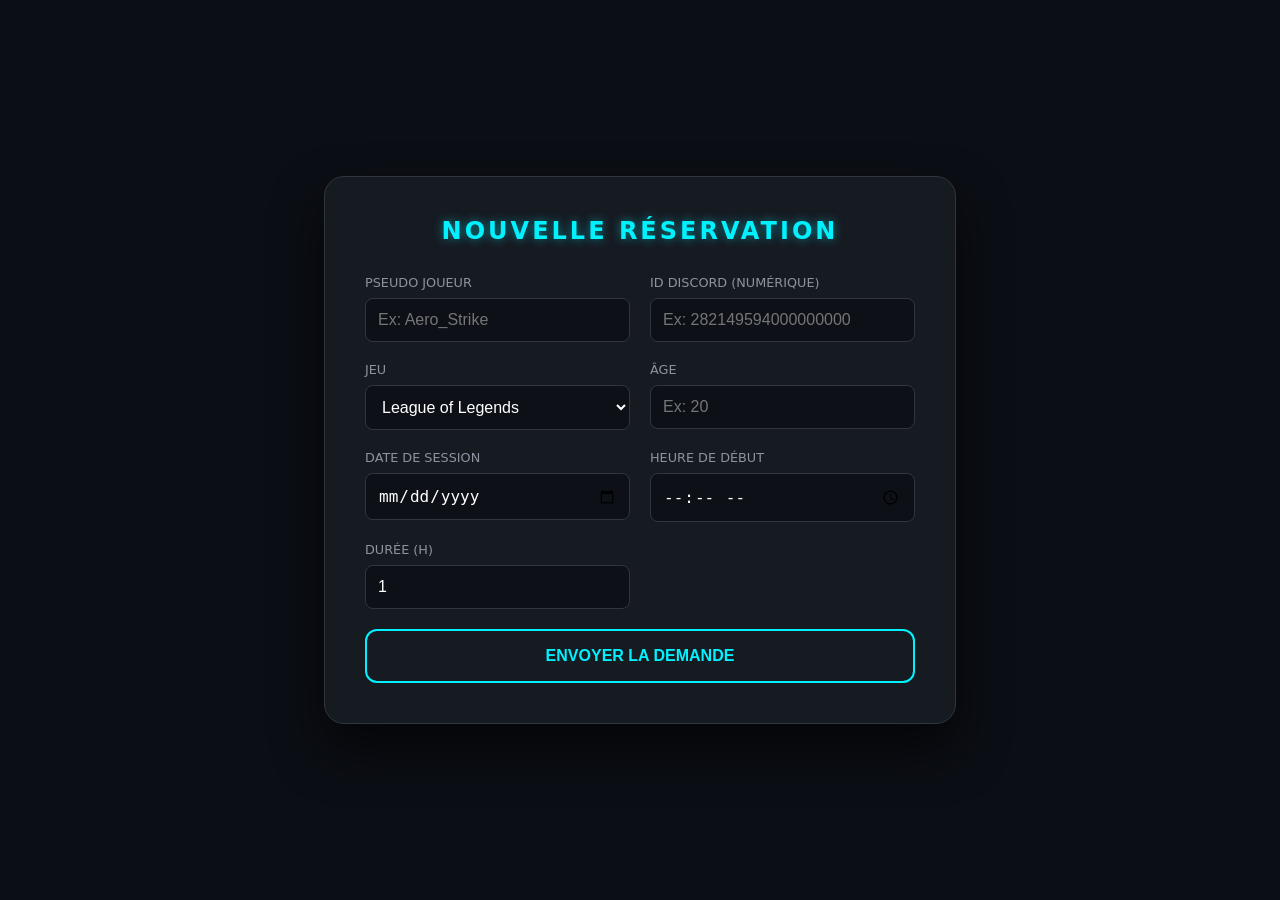
<file: index.html>
<!DOCTYPE html>
<html lang="fr">
<head>
    <meta charset="UTF-8">
    <meta name="viewport" content="width=device-width, initial-scale=1.0">
    <title>Réserver une Session | GameConnect</title>
    <link rel="stylesheet" href="style.css">
</head>
<body>

    <div class="card">
        <h2>Nouvelle Réservation</h2>
        
        <form id="booking-form">
            <div class="input-grid">
                <div class="field">
                    <label>Pseudo Joueur</label>
                    <input type="text" id="p-pseudo" placeholder="Ex: Aero_Strike" required>
                </div>
                <div class="field">
                    <label>ID Discord (Numérique)</label>
                    <input type="text" id="p-discord-id" placeholder="Ex: 282149594000000000" required>
                </div>
            </div>

            <div class="input-grid">
                <div class="field">
                    <label>Jeu</label>
                    <select id="p-game" required>
                        <option value="League of Legends">League of Legends</option>
                        <option value="Valorant">Valorant</option>
                        <option value="Fortnite">Fortnite</option>
                        <option value="Counter-Strike 2">Counter-Strike 2</option>
                    </select>
                </div>
                <div class="field">
                    <label>Âge</label>
                    <input type="number" id="p-age" placeholder="Ex: 20" required>
                </div>
            </div>

            <div class="input-grid">
                <div class="field">
                    <label>Date de session</label>
                    <input type="date" id="p-date" required>
                </div>
                <div class="field">
                    <label>Heure de début</label>
                    <input type="time" id="p-time" required>
                </div>
            </div>

            <div class="input-grid">
                <div class="field">
                    <label>Durée (h)</label>
                    <input type="number" id="p-duration" min="1" max="12" value="1">
                </div>
            </div>

            <div class="btn-container">
                <button type="submit" id="submit-btn" class="btn-confirm">
                    <span class="btn-text">ENVOYER LA DEMANDE</span>
                </button>
            </div>
        </form>
    </div>

    <script src="script.js"></script>
</body>
</html>
</file>
<file: style.css>
:root {
    --primary: #00f2ff;
    --primary-glow: rgba(0, 242, 255, 0.5);
    --bg: #0b0e14;
    --card-bg: #161b22;
    --input-bg: #0d1117;
    --text: #ffffff;
    --border: #30363d;
}

body {
    margin: 0;
    font-family: 'Segoe UI', system-ui, sans-serif;
    background-color: var(--bg);
    color: var(--text);
    display: flex;
    justify-content: center;
    align-items: center;
    min-height: 100vh;
}

.card {
    background: var(--card-bg);
    padding: 40px;
    border-radius: 20px;
    border: 1px solid var(--border);
    box-shadow: 0 25px 50px rgba(0,0,0,0.6);
    width: 90%;
    max-width: 550px;
    animation: fadeIn 0.6s ease-out;
}

@keyframes fadeIn {
    from { opacity: 0; transform: translateY(20px); }
    to { opacity: 1; transform: translateY(0); }
}

h2 {
    text-align: center;
    color: var(--primary);
    text-transform: uppercase;
    letter-spacing: 3px;
    margin-top: 0;
    margin-bottom: 30px;
    text-shadow: 0 0 10px var(--primary-glow);
}

.input-grid {
    display: grid;
    grid-template-columns: 1fr 1fr;
    gap: 20px;
    margin-bottom: 20px;
}

.field { display: flex; flex-direction: column; }

label {
    font-size: 0.8rem;
    color: #8b949e;
    margin-bottom: 8px;
    text-transform: uppercase;
}

input, select {
    padding: 12px;
    background: var(--input-bg);
    border: 1px solid var(--border);
    border-radius: 8px;
    color: white;
    font-size: 1rem;
    transition: all 0.3s ease;
}

input:focus, select:focus {
    outline: none;
    border-color: var(--primary);
    box-shadow: 0 0 8px var(--primary-glow);
}

/* --- BOUTON AVEC EFFET SLIDE & GLOW --- */
.btn-confirm {
    width: 100%;
    padding: 16px;
    background: transparent;
    color: var(--primary);
    border: 2px solid var(--primary);
    border-radius: 12px;
    font-size: 1rem;
    font-weight: 800;
    cursor: pointer;
    position: relative;
    overflow: hidden;
    z-index: 1;
    transition: all 0.4s ease;
}

.btn-confirm::before {
    content: '';
    position: absolute;
    top: 0;
    left: -100%;
    width: 100%;
    height: 100%;
    background: var(--primary);
    transition: all 0.4s ease;
    z-index: -1;
}

.btn-confirm:hover {
    color: #000;
    box-shadow: 0 0 30px var(--primary-glow);
    transform: translateY(-3px);
}

.btn-confirm:hover::before {
    left: 0;
}

.btn-confirm:active {
    transform: translateY(0);
}
</file>
